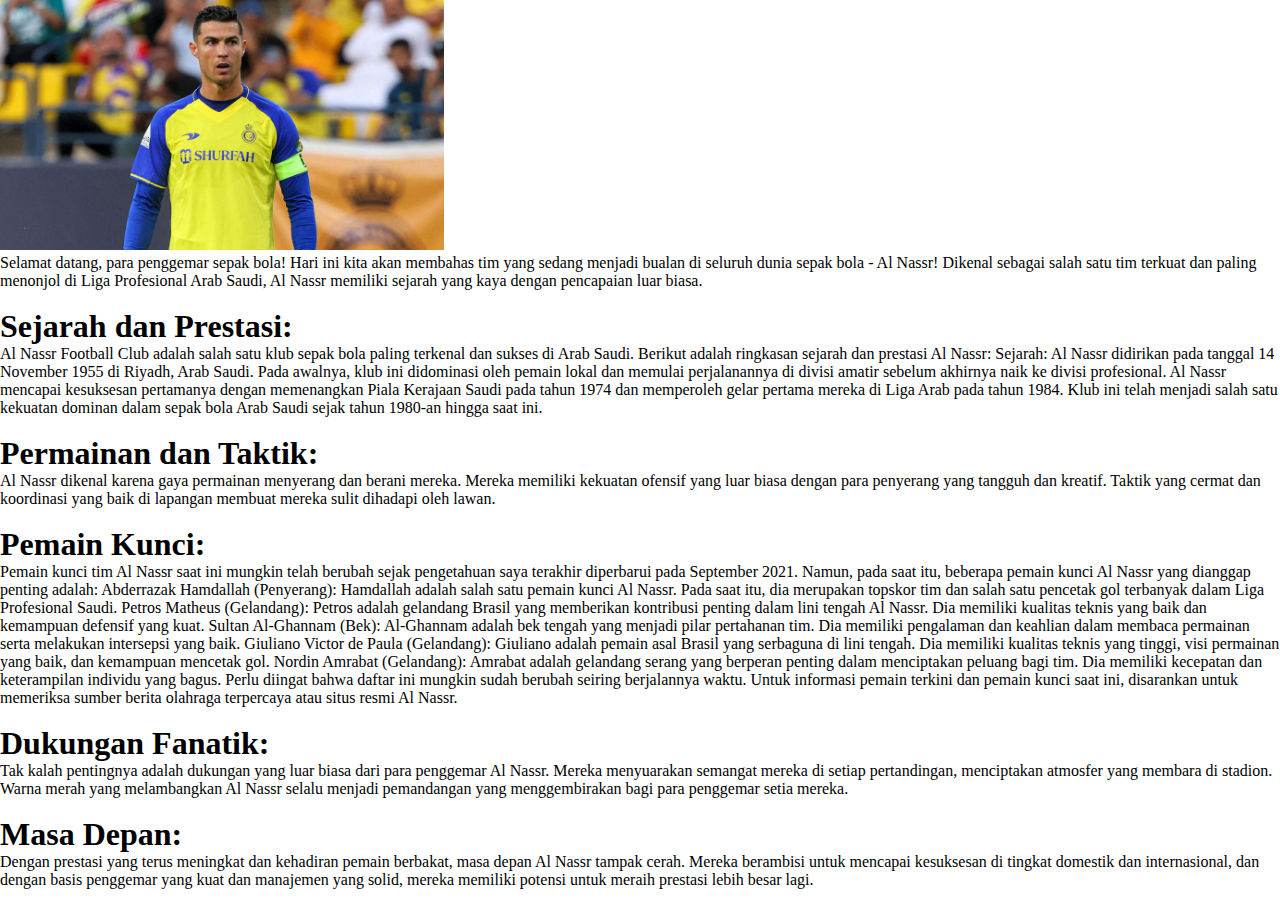
<file: index.html>
<!DOCTYPE html>
<html lang="en">
<head>
    <meta name="google-site-verification" content="j9Yr-5TVOuThqKLA2CFkU1nGtt8hRtJtsk4Tpm8aWPI" />
    <meta charset="UTF-8">
    <meta http-equiv="X-UA-Compatible" content="IE=edge">
    <meta name="viewport" content="width=device-width, initial-scale=1.0">
    <title>Document</title>
    <link href="style.css" rel="stylesheet">
    <script async src="https://pagead2.googlesyndication.com/pagead/js/adsbygoogle.js?client=ca-pub-4571604376580258"
     crossorigin="anonymous"></script>
</head>
<body>
    
        <div class="img">
        <img src="ronaldo.jpg">
        </div>

        <p>Selamat datang, para penggemar sepak bola! Hari ini kita akan membahas tim yang sedang menjadi bualan di seluruh dunia sepak bola - Al Nassr! Dikenal sebagai salah satu tim terkuat dan paling menonjol di Liga Profesional Arab Saudi, Al Nassr memiliki sejarah yang kaya dengan pencapaian luar biasa.</p><br>
        
        <div class="snp">
        <h1>Sejarah dan Prestasi:</h1>
        <p> Al Nassr Football Club adalah salah satu klub sepak bola paling terkenal dan sukses di Arab Saudi. Berikut adalah ringkasan sejarah dan prestasi Al Nassr:

Sejarah:

Al Nassr didirikan pada tanggal 14 November 1955 di Riyadh, Arab Saudi.
Pada awalnya, klub ini didominasi oleh pemain lokal dan memulai perjalanannya di divisi amatir sebelum akhirnya naik ke divisi profesional.
Al Nassr mencapai kesuksesan pertamanya dengan memenangkan Piala Kerajaan Saudi pada tahun 1974 dan memperoleh gelar pertama mereka di Liga Arab pada tahun 1984.
Klub ini telah menjadi salah satu kekuatan dominan dalam sepak bola Arab Saudi sejak tahun 1980-an hingga saat ini.</p><br>
        </div>

        <div class="pnt">
        <h1>Permainan dan Taktik:</h1>
        <p>Al Nassr dikenal karena gaya permainan menyerang dan berani mereka. Mereka memiliki kekuatan ofensif yang luar biasa dengan para penyerang yang tangguh dan kreatif. Taktik yang cermat dan koordinasi yang baik di lapangan membuat mereka sulit dihadapi oleh lawan.</p><br>
        </div>

        <div class="pemainkunci">
        <h1>Pemain Kunci:</h1>
        <p>Pemain kunci tim Al Nassr saat ini mungkin telah berubah sejak pengetahuan saya terakhir diperbarui pada September 2021. Namun, pada saat itu, beberapa pemain kunci Al Nassr yang dianggap penting adalah:

Abderrazak Hamdallah (Penyerang): Hamdallah adalah salah satu pemain kunci Al Nassr. Pada saat itu, dia merupakan topskor tim dan salah satu pencetak gol terbanyak dalam Liga Profesional Saudi.

Petros Matheus (Gelandang): Petros adalah gelandang Brasil yang memberikan kontribusi penting dalam lini tengah Al Nassr. Dia memiliki kualitas teknis yang baik dan kemampuan defensif yang kuat.

Sultan Al-Ghannam (Bek): Al-Ghannam adalah bek tengah yang menjadi pilar pertahanan tim. Dia memiliki pengalaman dan keahlian dalam membaca permainan serta melakukan intersepsi yang baik.

Giuliano Victor de Paula (Gelandang): Giuliano adalah pemain asal Brasil yang serbaguna di lini tengah. Dia memiliki kualitas teknis yang tinggi, visi permainan yang baik, dan kemampuan mencetak gol.

Nordin Amrabat (Gelandang): Amrabat adalah gelandang serang yang berperan penting dalam menciptakan peluang bagi tim. Dia memiliki kecepatan dan keterampilan individu yang bagus.

Perlu diingat bahwa daftar ini mungkin sudah berubah seiring berjalannya waktu. Untuk informasi pemain terkini dan pemain kunci saat ini, disarankan untuk memeriksa sumber berita olahraga terpercaya atau situs resmi Al Nassr.</p><br>
        </div>

        <div class="dukungan">
        <h1>Dukungan Fanatik:</h1>
        <p>Tak kalah pentingnya adalah dukungan yang luar biasa dari para penggemar Al Nassr. Mereka menyuarakan semangat mereka di setiap pertandingan, menciptakan atmosfer yang membara di stadion. Warna merah yang melambangkan Al Nassr selalu menjadi pemandangan yang menggembirakan bagi para penggemar setia mereka.</p><br>
        </div>

        <div class="masadepan">
        <h1>Masa Depan:</h1>
        <p>Dengan prestasi yang terus meningkat dan kehadiran pemain berbakat, masa depan Al Nassr tampak cerah. Mereka berambisi untuk mencapai kesuksesan di tingkat domestik dan internasional, dan dengan basis penggemar yang kuat dan manajemen yang solid, mereka memiliki potensi untuk meraih prestasi lebih besar lagi.</p><br>
        </div>
        
        
       
</body>
</html>
</file>
<file: style.css>
*{*padding: 0;
	margin: 0;
	box-sizing: border-box;
    font-family: 'roboto';
}

.img img{
    margin-left: 0%;
    height: 250px;
}
</file>
